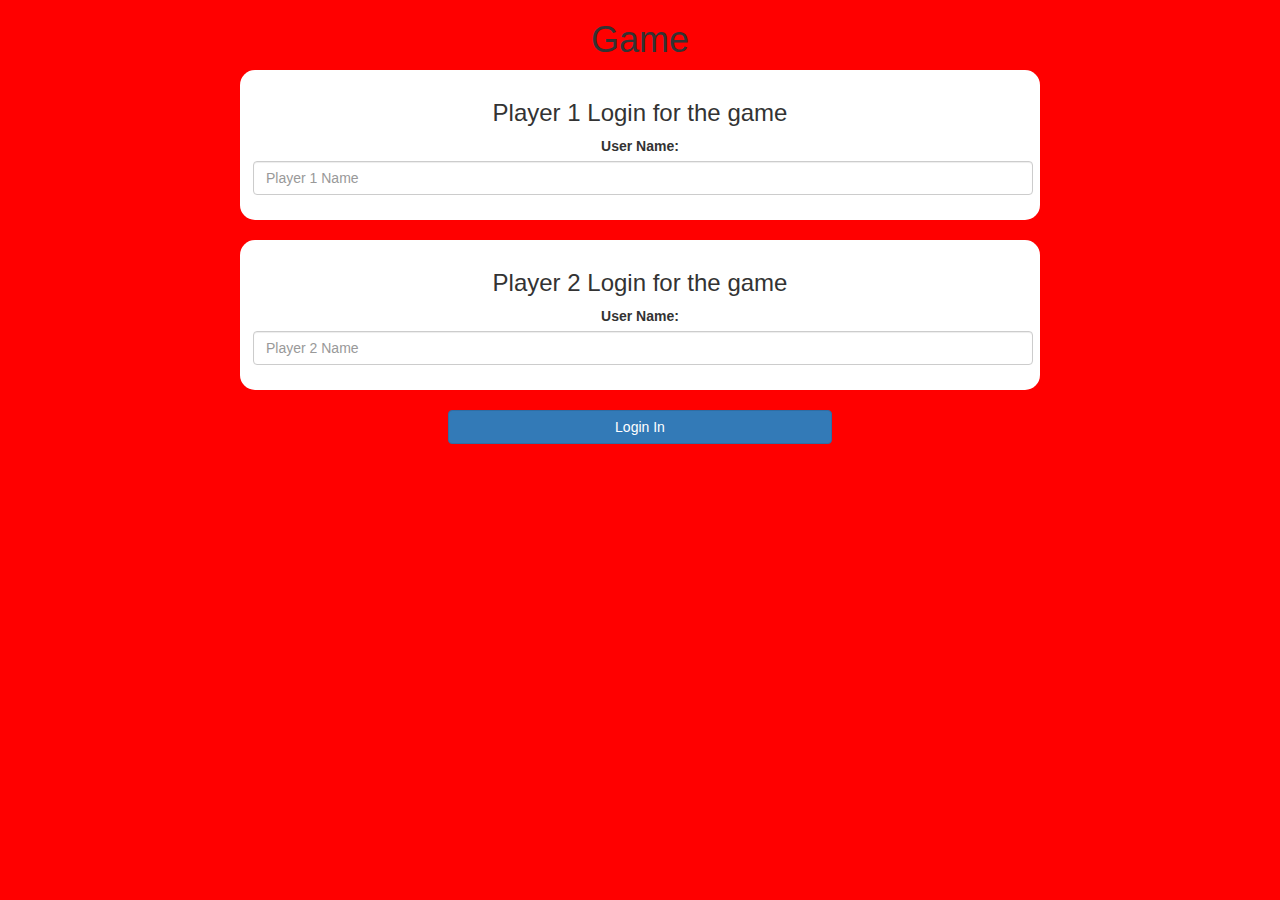
<file: index.html>
<!DOCTYPE html>
<html>
    <head>
        <title>The Math Quiz Game!</title>
        <meta name="viewport" content="width=device-width, initial-scale=1">
        <link rel="stylesheet" href="https://maxcdn.bootstrapcdn.com/bootstrap/3.4.0/css/bootstrap.min.css">
        <script src="https://ajax.googleapis.com/ajax/libs/jquery/3.4.1/jquery.min.js"></script>

        <script src="https://maxcdn.bootstrapcdn.com/bootstrap/3.4.0/js/bootstrap.min.js"></script>
        
<link rel="stylesheet" type="text/css" href="style.css">

<script src="quiz_game_login.js"></script>
    </head>
    <body>

        <center>
            <h1>Game</h1>

            <div class="col-lg-4 col-sm-8 col-xs-11 login_div1">
                <h3>Player 1 Login for the game</h3>
                <label>User Name:</label>
                <input type="text"id="player1_name" class="form-control" placeholder="Player 1 Name">
                <br>
                <br>
            </div><br>
            <div class="col-lg-4 col-sm-8 col-xs-11 login_div2">
                <h3>Player 2 Login for the game</h3>
                <label>User Name:</label>
                <input type="text"id="player2_name" class="form-control" placeholder="Player 2 Name">
                <br>
                <br>
            </div><br>
            <button style="width:30%" class="btn btn-primary" onclick="addUser()">Login In</button>
            
        </center>
        
    </body>
</html>
</file>
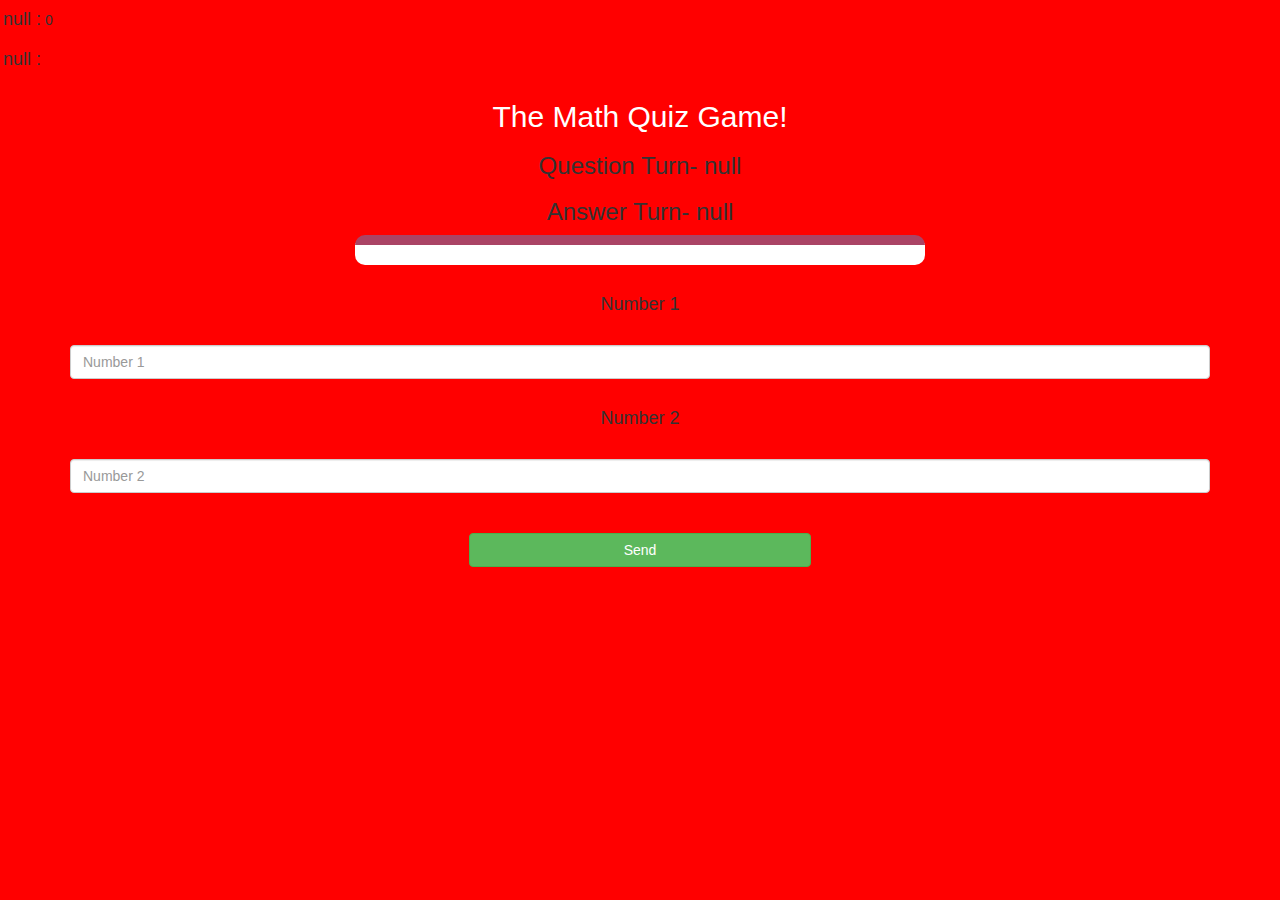
<file: quiz_game_page.html>
<!DOCTYPE html>
<html>
    <head>
        <title>The Math Quiz Game!</title>
        <meta name="viewport" content="width=device-width, initial-scale=1">
        <link rel="stylesheet" href="https://maxcdn.bootstrapcdn.com/bootstrap/3.4.0/css/bootstrap.min.css">
        <script src="https://ajax.googleapis.com/ajax/libs/jquery/3.4.1/jquery.min.js"></script>

        <script src="https://maxcdn.bootstrapcdn.com/bootstrap/3.4.0/js/bootstrap.min.js"></script>
        
<link rel="stylesheet" type="text/css" href="style.css">
    </head>
    <body>
        <h4 id="player1_name"></h4> <span id="player1_score"></span>
        <br>
        <h4 id="player2_name"></h4> <span id="player2_score"></span>
        

        <div class="container">
            <center>
                <h2 style="color: white;">The Math Quiz Game!</h2>
                <h3 id="player_question"></h3>
                <h3 id="player_answer"></h3>
                <div id="output" class="col-lg-6"></div>
                <br>
                <h4>Number 1</h4>
                <br>
                <input type="text" class="form-control" id="number_1" placeholder="Number 1">
                <br>
                <h4>Number 2</h4>
                <br>
                <input type="text" class="form-control" id="number_2" placeholder="Number 2">
                <br>
                <br>
                <button style="width: 30%;" onclick="send()" class="btn btn-success">Send</button>




                <br>
            </center>
        </div>

        <script src="quiz_game_page.js"></script>
    </body>
</html>
</file>
<file: style.css>
body
{
    background: red;
   
}

.login_div1, .login_div2
{
    background: white;
    padding: 10px;
    float: none;
    border-radius: 15px;
    width: 800px;
    height:150px;
}


#player1_name, #player2_name
{
    display: inline-block;
    margin-left: 3px;
}
#word
{
    width:60%;
}
#word_display
{
    letter-spacing: 5px;
}
button{
    width: 70%;
}
#output
{
    background: white;
    border-radius: 10px;
    border-top: 10px solid #AA4465;
    padding: 10px;
    float: none;
    text-align: left;
}
</file>
